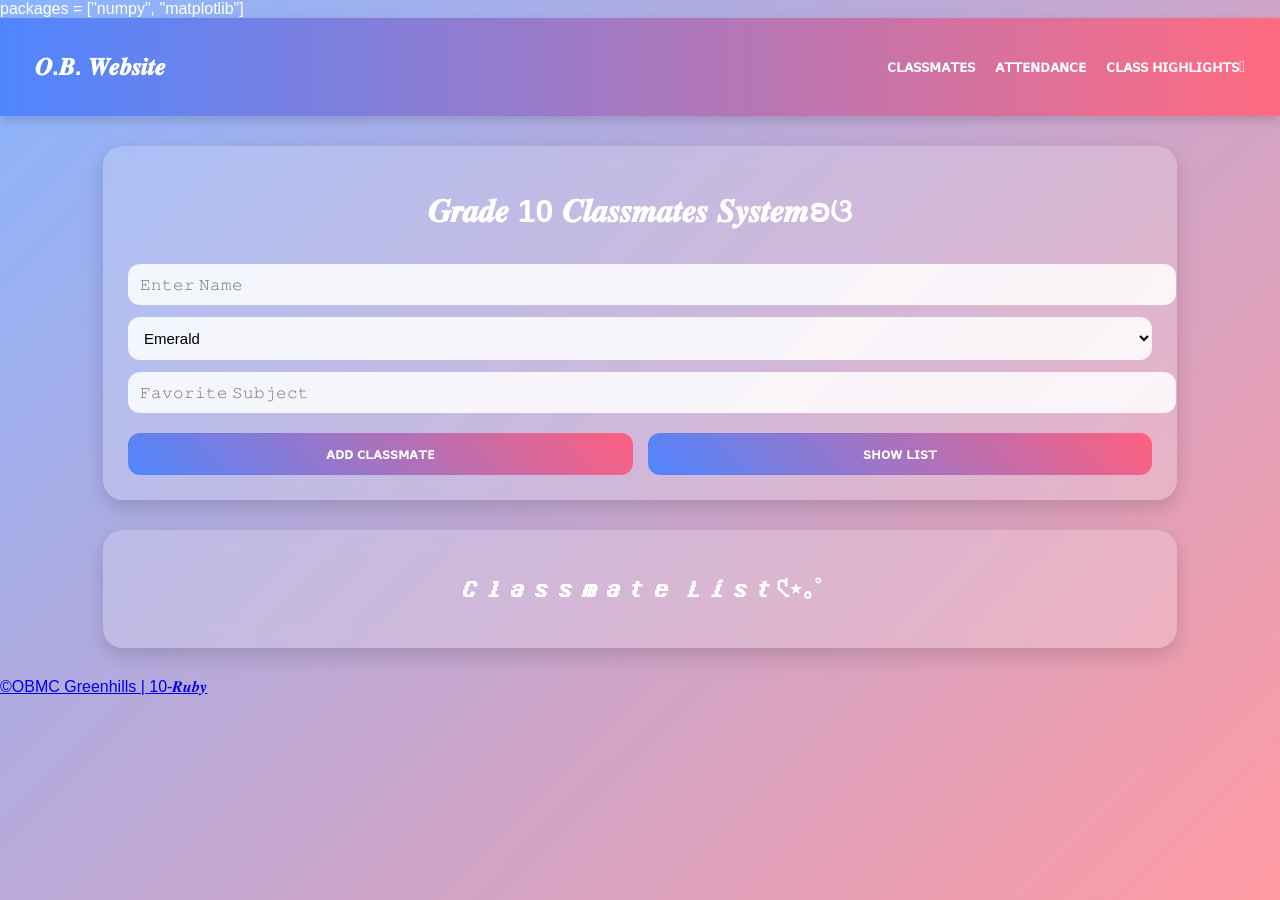
<file: index.html>
<!DOCTYPE html>
<html lang="en">
<head>
    <meta charset="UTF-8">
    <meta name="viewport" content="width=device-width, initial-scale=1.0">

    <title>Grade 10 Class Website</title>

    <link rel="stylesheet" href="style.css">

    <!-- PyScript -->
    <link rel="stylesheet" href="https://pyscript.net/releases/2024.3.1/core.css">
    <script type="module" src="https://pyscript.net/releases/2024.3.1/core.js"></script>

    <py-config>
        packages = ["numpy", "matplotlib"]
    </py-config>
</head>

<body>

    <!-- NAVBAR -->
    <nav class="navbar">
        <h2 class="logo">𝑶.𝑩. 𝑾𝒆𝒃𝒔𝒊𝒕𝒆</h2>

        <ul>
            <li><a href="index.html">ᴄʟᴀꜱꜱᴍᴀᴛᴇꜱ</a></li>
            <li><a href="attendance.html">ᴀᴛᴛᴇɴᴅᴀɴᴄᴇ</a></li>
            <li><a href="photos.html">ᴄʟᴀꜱꜱ ʜɪɢʜʟɪɢʜᴛꜱ𓍼</a></li>
        </ul>
    </nav>

    <!-- CLASSMATES -->
    <div class="card">
        <h1>𝑮𝒓𝒂𝒅𝒆 10 𝑪𝒍𝒂𝒔𝒔𝒎𝒂𝒕𝒆𝒔 𝑺𝒚𝒔𝒕𝒆𝒎ʚଓ</h1>
        <input type="text" id="name-input" placeholder="𝙴𝚗𝚝𝚎𝚛 𝙽𝚊𝚖𝚎">
        <select id="section-input">
            <option value="𝗘𝗺𝗲𝗿𝗮𝗹𝗱">Emerald</option>
            <option value="𝗥𝘂𝗯𝘆">Ruby</option>
            <option value="𝗦𝗮𝗽𝗽𝗵𝗶𝗿𝗲">Sapphire</option>
            <option value="𝗧𝗼𝗽𝗮𝘇">Topaz</option>
        </select>
        <input type="text" id="subject-input" placeholder="𝙵𝚊𝚟𝚘𝚛𝚒𝚝𝚎 𝚂𝚞𝚋𝚓𝚎𝚌𝚝">

        <div class="buttons">
            <button class="btn-add" py-click="add_new_classmate">ᴀᴅᴅ ᴄʟᴀꜱꜱᴍᴀᴛᴇ</button>
            <button class="btn-show" py-click="show_all_classmates">ꜱʜᴏᴡ ʟɪꜱᴛ</button>
        </div>
    </div>

    <div class="list-card">
        <h2>𝘾𝙡𝙖𝙨𝙨𝙢𝙖𝙩𝙚 𝙇𝙞𝙨𝙩𑣲⋆｡˚</h2>
        <div id="output"></div>
    </div>

    <footer class="footer text-center py-3 mt-3">
      <a href="https://lvillafuerte-9r.github.io/Q2-EX2/" class="text-decoration-none text-muted">
    ©OBMC Greenhills | 10-𝑹𝒖𝒃𝒚
      </a>
        
    <py-script src="main.py"></py-script>
</body>
</html>
</file>
<file: style.css>
body{
    font-family: 'Poppins', sans-serif;
    margin: 0;
    padding: 0;

    background: linear-gradient(
        135deg,
        #89b4ff,
        #ff9aa2
    );

    min-height: 100vh;
    color: #ffffff;
}

/* NAVBAR */

.navbar{
    display:flex;
    justify-content:space-between;
    align-items:center;

    padding:15px 35px;

    background: linear-gradient(
        90deg,
        #4f86ff,
        #ff6b81
    );

    box-shadow: 0 4px 10px rgba(0,0,0,0.15);
}

.logo{
    font-size:24px;
    font-weight:bold;
    color:white;
}

.navbar ul{
    display:flex;
    gap:20px;
    list-style:none;
    margin:0;
    padding:0;
}

.navbar a{
    text-decoration:none;
    color:white;
    font-weight:bold;
    transition:0.3s;
}

.navbar a:hover{
    color:#ffe6ea;
}

/* CARDS */

.card,
.list-card{
    width:80%;

    margin:30px auto;

    padding:25px;

    border-radius:20px;

    background: rgba(255,255,255,0.2);

    backdrop-filter: blur(10px);

    box-shadow: 0 8px 20px rgba(0,0,0,0.15);
}

/* TITLES */

h1, h2{
    text-align:center;
    color:white;
}

/* INPUTS */

input,
select{
    width:100%;

    padding:12px;

    margin-top:12px;

    border:none;

    border-radius:12px;

    outline:none;

    font-size:15px;

    background: rgba(255,255,255,0.85);
}

/* BUTTONS */

.buttons{
    display:flex;
    gap:15px;
    margin-top:20px;
}

button{
    flex:1;

    padding:12px;

    border:none;

    border-radius:12px;

    font-size:15px;

    font-weight:bold;

    color:white;

    cursor:pointer;

    transition:0.3s;

    background: linear-gradient(
        45deg,
        #4f86ff,
        #ff5f7e
    );
}

button:hover{
    transform: translateY(-2px);
    opacity:0.9;
}

/* OUTPUT */

#output{
    margin-top:20px;
    line-height:1.8;
    font-size:16px;
}

/* GRAPH */

#graph-output{
    margin-top:20px;
    text-align:center;
}

/* PHOTO GALLERY */

.title{
    text-align:center;
    margin-top:30px;
    font-size:40px;
}

#photo-gallery{
    display:flex;

    flex-wrap:wrap;

    justify-content:center;

    gap:25px;

    padding:20px;
}

.photo-card{
    width:260px;

    background:white;

    color:#333;

    border-radius:20px;

    overflow:hidden;

    box-shadow:0 8px 18px rgba(0,0,0,0.15);

    transition:0.3s;
}

.photo-card:hover{
    transform:translateY(-5px);
}

.photo{
    width:100%;
    height:200px;
    object-fit:cover;
}

.photo-card p{
    padding:12px;
    font-weight:bold;
    text-align:center;
}

/* MOBILE */

@media(max-width:768px){

    .navbar{
        flex-direction:column;
        gap:10px;
    }

    .navbar ul{
        flex-direction:column;
        text-align:center;
    }

    .card,
    .list-card{
        width:90%;
    }

    .buttons{
        flex-direction:column;
    }
}

/* FLIP CARD DESIGN */
.flip-card {
    background-color: transparent;
    width: 260px;
    height: 250px;
    perspective: 1000px; /* Needed for 3D effect */
}

.flip-card-inner {
    position: relative;
    width: 100%;
    height: 100%;
    text-align: center;
    transition: transform 0.6s;
    transform-style: preserve-3d;
    box-shadow: 0 8px 18px rgba(0,0,0,0.2);
    border-radius: 20px;
}

/* This makes the card flip when you hover */
.flip-card:hover .flip-card-inner {
    transform: rotateY(180deg);
}

.flip-card-front, .flip-card-back {
    position: absolute;
    width: 100%;
    height: 100%;
    -webkit-backface-visibility: hidden; /* Safari */
    backface-visibility: hidden;
    border-radius: 20px;
    overflow: hidden;
}

/* Front Side Styling */
.flip-card-front {
    background-color: white;
}

/* Back Side Styling */
.flip-card-back {
    background: linear-gradient(45deg, #4f86ff, #ff5f7e);
    color: white;
    transform: rotateY(180deg);
    display: flex;
    align-items: center;
    justify-content: center;
    padding: 15px;
}

.flip-card-back p {
    font-size: 16px;
    font-weight: bold;
    margin: 0;
}
</file>
